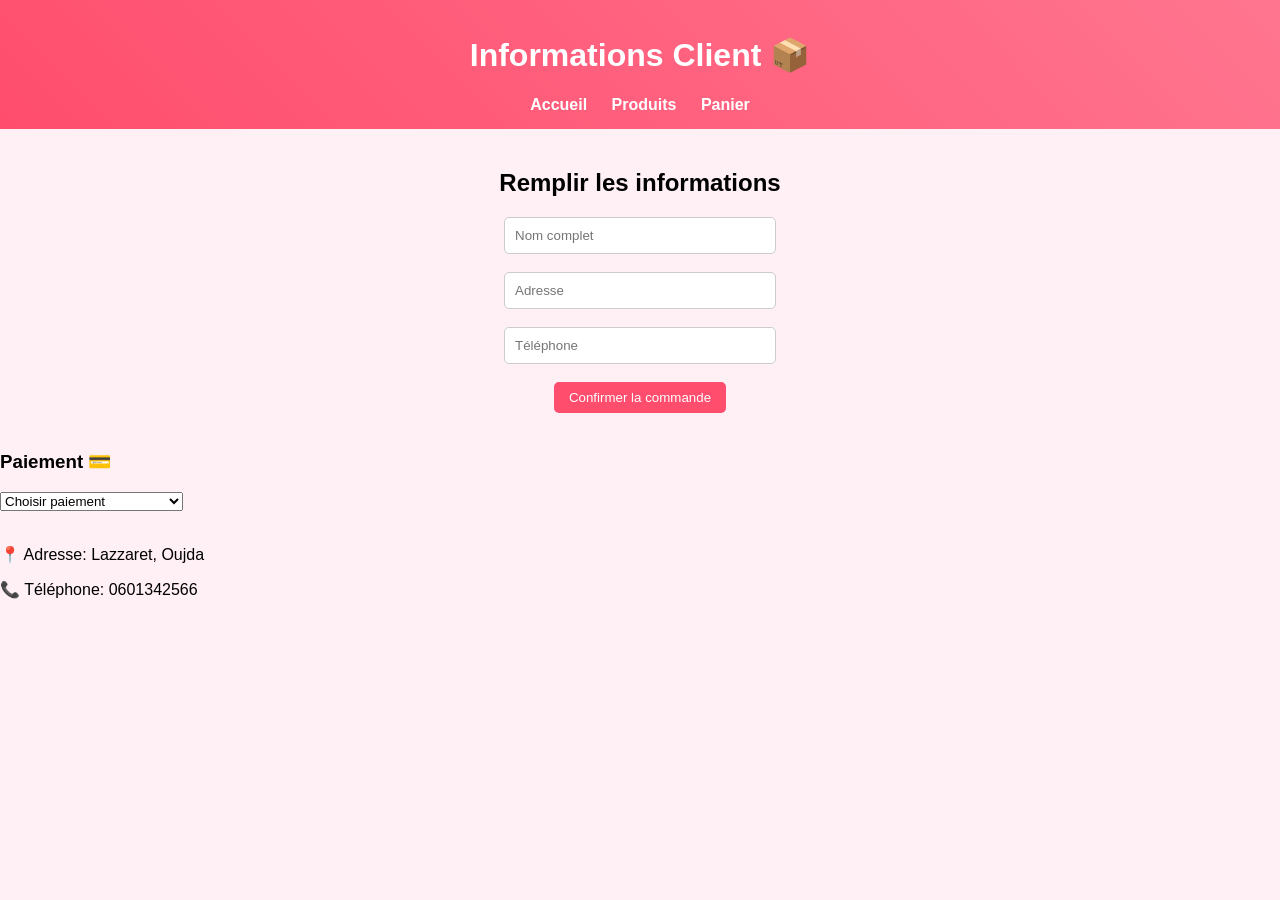
<file: checkout.html>
<!DOCTYPE html>
<html lang="fr">
<head>
<meta charset="UTF-8">
<meta name="viewport"
content="width=device-width, initial-scale=1.0">
<title>Commande</title>
<link rel="stylesheet" href="style.css">
</head>

<body>

<header>
    <h1>Informations Client 📦</h1>
    <nav>
        <a href="index.html">Accueil</a>
        <a href="products.html">Produits</a>
        <a href="order.html">Panier</a>
    </nav>
</header>

<section style="text-align:center; padding:20px;">

    <h2>Remplir les informations</h2>

    <form onsubmit="sendOrder(event)">
        <input type="text" placeholder="Nom complet" required><br><br>
        <input type="text" placeholder="Adresse" required><br><br>
        <input type="tel" placeholder="Téléphone" required><br><br>
        
        <button type="submit">Confirmer la commande</button>
    </form>

</section>

<script src="script.js"></script>

<h3>Paiement 💳</h3>

<select required>
<option>Choisir paiement</option>
<option>Cash à la livraison</option>
<option>Carte bancaire (simulation)</option>
</select>

<br><br>

<p>📍 Adresse: Lazzaret, Oujda</p>
<p>📞 Téléphone: 0601342566</p>

</body>
</html>
</file>
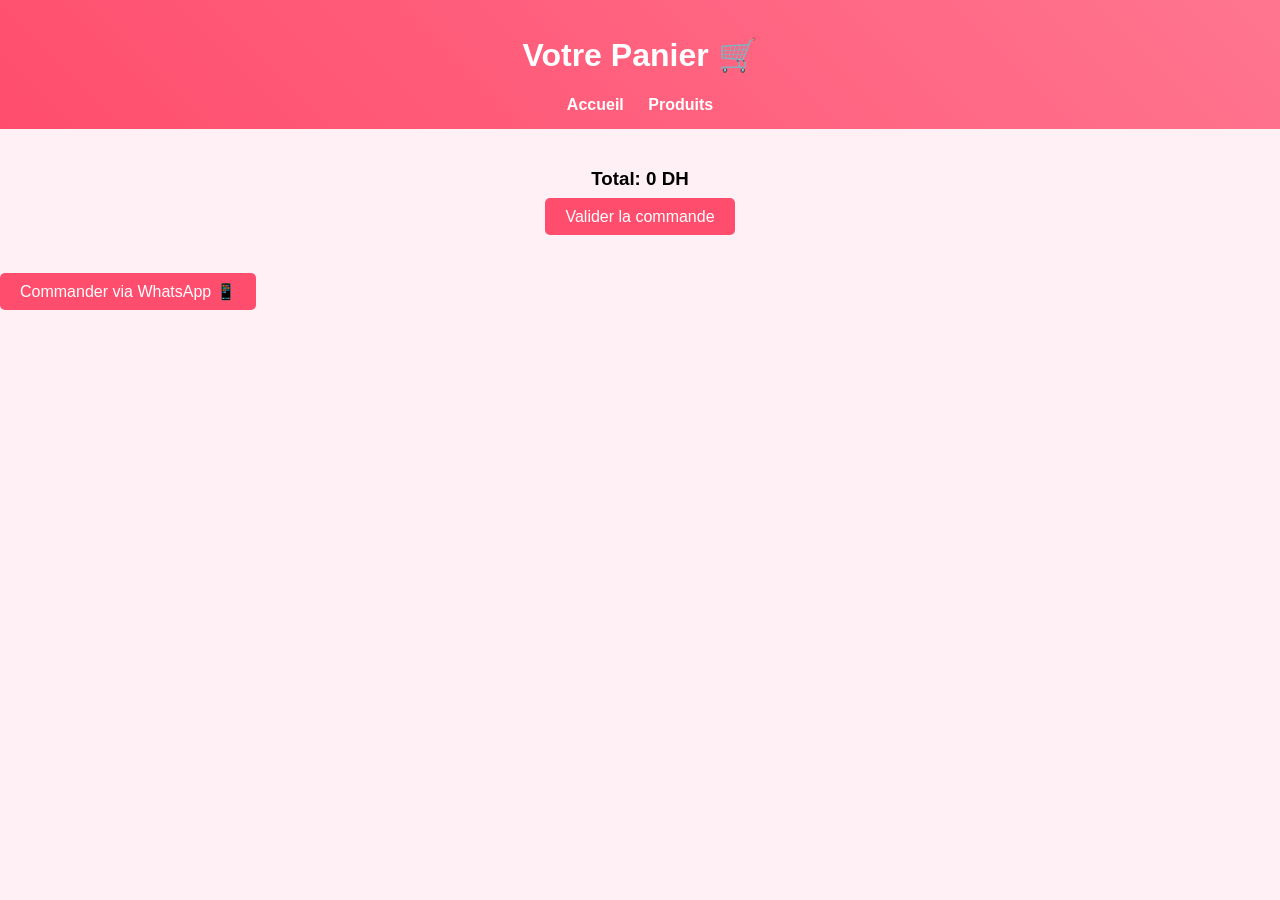
<file: order.html>
<!DOCTYPE html>
<html lang="fr">
<head>
<meta charset="UTF-8">
 <meta name="viewport"
content="width=device-width, initial-scale=1.0">
<title>Panier</title>
<link rel="stylesheet" href="style.css">
</head>

<body>

<header>
    <h1>Votre Panier 🛒</h1>
    <nav>
        <a href="index.html">Accueil</a>
        <a href="products.html">Produits</a>
    </nav>
</header>

<section style="text-align:center; padding:20px;">
    
    <ul id="cart"></ul>

    <h3>Total: <span id="total">0</span> DH</h3>

    <a href="checkout.html" class="btn">Valider la commande</a>

</section>

<script src="script.js"></script>

<br><br>

<a class="btn" href="https://wa.me/212601342566" target="_blank">
Commander via WhatsApp 📱
</a>
</body>
</html>
</file>
<file: style.css>
body {
    font-family: Arial, sans-serif;
    margin: 0;
    background: #fff0f5;
}

/* HEADER */
header {
    background: linear-gradient(45deg, #ff4d6d, #ff758f);
    color: white;
    padding: 15px;
    text-align: center;
}

nav a {
    color: white;
    margin: 10px;
    text-decoration: none;
    font-weight: bold;
}

/* HERO */
.hero {
    text-align: center;
    padding: 60px;
}

.btn {
    background: #ff4d6d;
    color: white;
    padding: 10px 20px;
    border-radius: 5px;
    text-decoration: none;
}

/* PRODUCTS GRID */
.grid {
    display: flex;
    flex-wrap: wrap;
    justify-content: center;
    gap: 20px;
    padding: 20px;
}

.card {
    background: white;
    border-radius: 15px;
    width: 220px;
    padding: 10px;
    box-shadow: 0 5px 15px rgba(0,0,0,0.1);
    text-align: center;
    transition: 0.3s;
}

.card:hover {
    transform: scale(1.05);
}

.card img {
    width: 100%;
    border-radius: 10px;
}

/* BUTTON */
button {
    background: #ff4d6d;
    color: white;
    border: none;
    padding: 8px 15px;
    border-radius: 5px;
    cursor: pointer;
}

button:hover {
    background: #e63950;
}

/* FORM */
input {
    padding: 10px;
    width: 250px;
    border-radius: 5px;
    border: 1px solid #ccc;
}

/* FOOTER */
footer {
    background: #333;
    color: white;
    text-align: center;
    padding: 10px;
}
</file>
